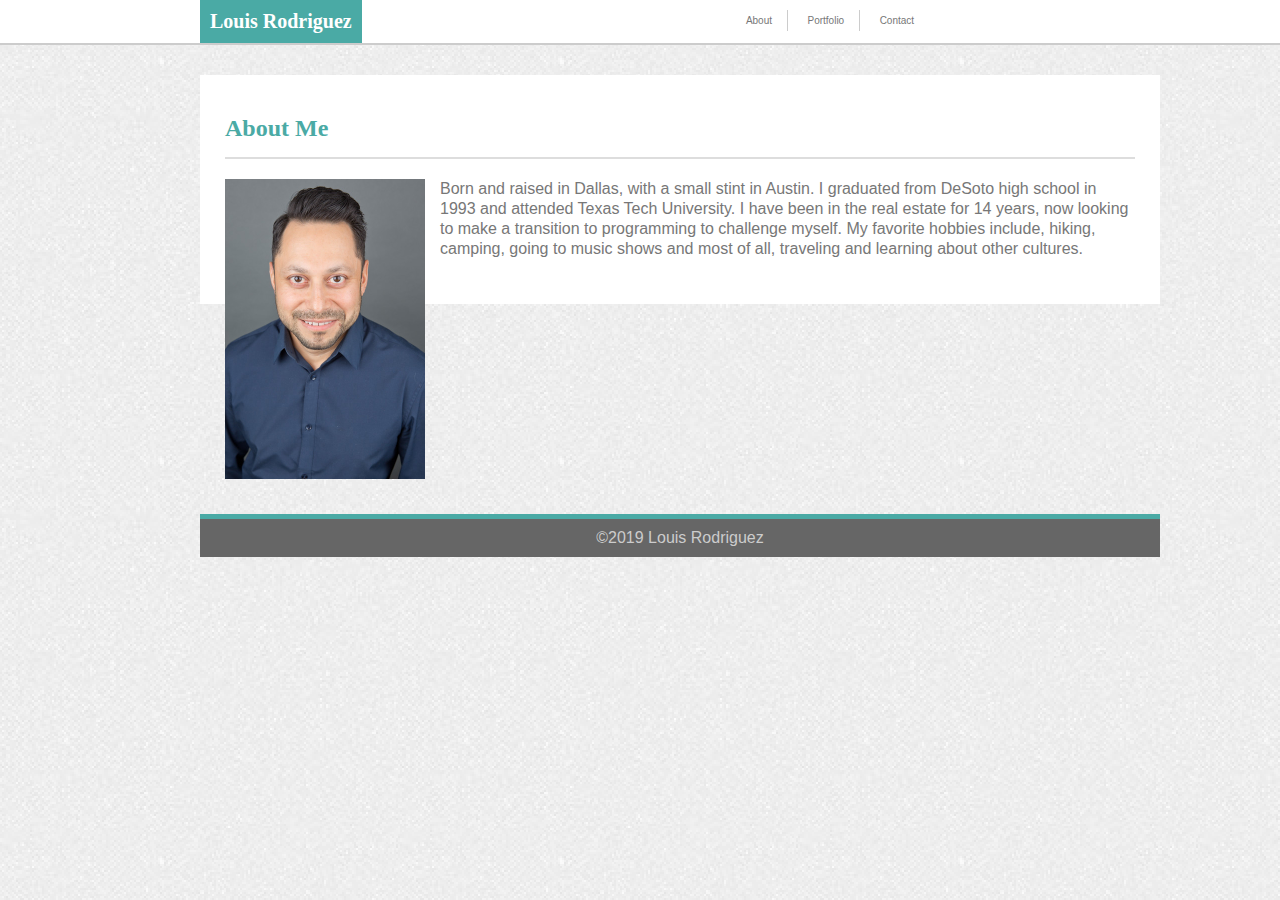
<file: index.html>
<!DOCTYPE html>
<html>
    <head>
        <meta charset="utf-8">
        <link rel= "stylesheet" href="assets/style.css">
        <title>Basic Portfolio | Welcome</title>
                
    </head> 
    <body>
        <header>
            <div class="wrapper">
                <h1>Louis Rodriguez</h1>
                <nav>         
                    <ul>
                        <li><a href= "index.html">About</a></li>
                        <li><a href= "portfolio.html">Portfolio</a></li>
                        <li><a href= "contact.html">Contact</a>
                    </ul>                 
                </nav> 
            </div>
        </header>    
            
            <div class= "wrapper">
                <section id= "mainsec">
                <h2>About Me</h2>

                <img class= "headshot17" src= "assets/images/headshot17.jpg" alt= "Louis Rodriguez" class= "inline-img"/>

                <p>Born and raised in Dallas, with a small stint in Austin.  I graduated from DeSoto high school in 1993 and attended Texas Tech University. I have been in the real estate for 14 years, now looking to make a transition to programming to challenge myself. My favorite hobbies include, hiking, camping, going to music shows and most of all, traveling and learning about other cultures. 

                </p>
                </section>         

            <div class= "clearfix"></div>
                   
        <footer>&copy;2019 Louis Rodriguez</footer> 
    </body>
</html>
</file>
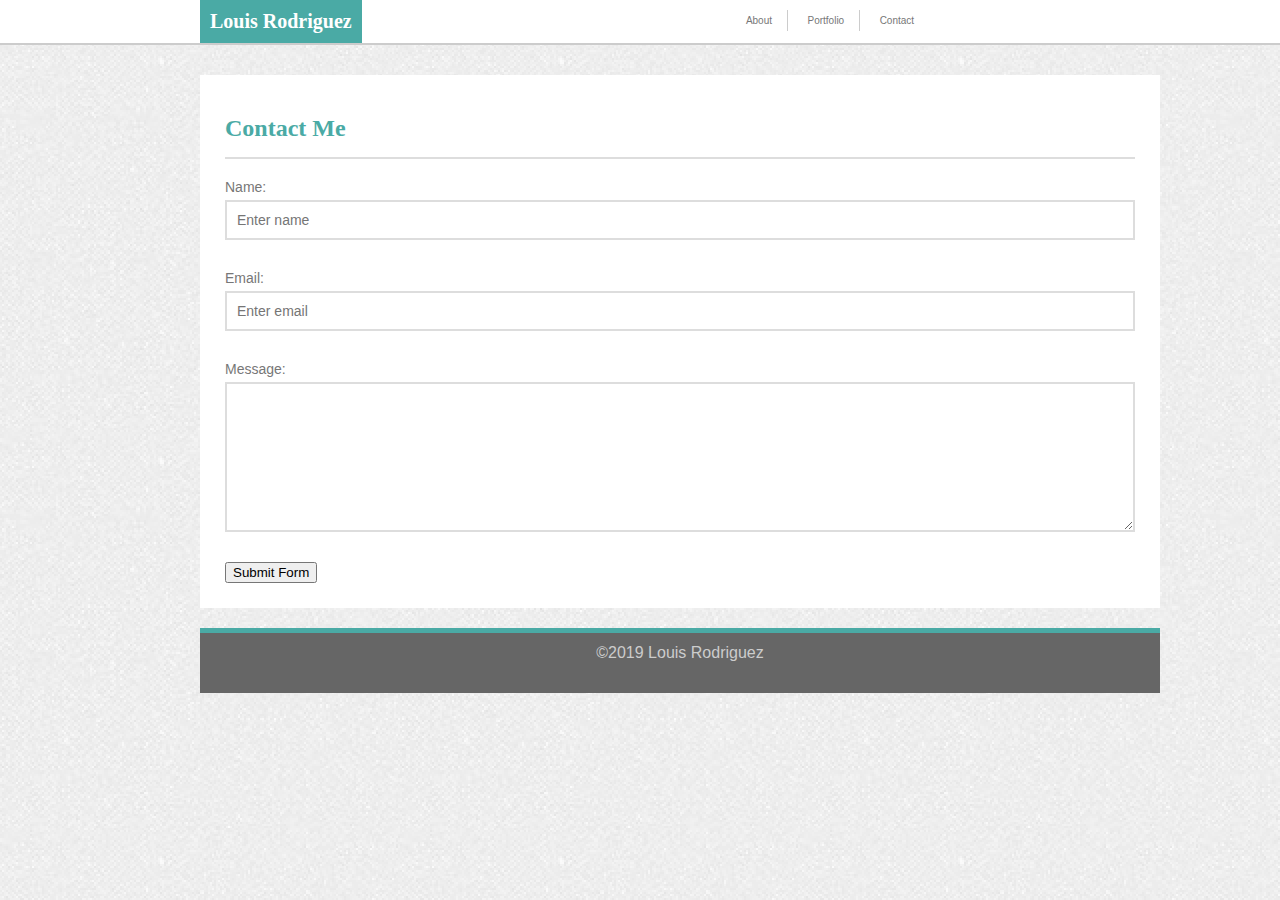
<file: contact.html>
<!DOCTYPE html>
<html>
    <head>
        <meta charset="utf-8">
        <link rel= "stylesheet" href="assets/style.css">
        <title>Basic Portfolio | Welcome</title>
                
    </head> 
    <body>
        <header>
            <div class="wrapper">
                <h1>Louis Rodriguez</h1>
                <nav>         
                    <ul>
                        <li><a href= "index.html">About</a></li>
                        <li><a href= "portfolio.html">Portfolio</a></li>
                        <li><a href= "contact.html">Contact</a>
                    </ul>                 
                </nav> 
            </div>
        </header>  
        
        <div class= "wrapper">
                <section id= "mainsec">
                <h2>Contact Me</h2>
            
            <form>
                <label for="name">Name:</label>
                <input type="text" name="name" id="form-name" placeholder="Enter name">

                <label for="name">Email:</label>
                <input type="text" name="name" id="form-email" placeholder="Enter email">

                <label for= "message">Message:</label>
                <textarea name= "message" id="form-message"></textarea>

                <button type= "submit">Submit Form</button>
            </form>
               
                </section>         

            <div class= "clearfix"></div>
                   
        <footer>
            <div class= "copyright">
                <p>&copy;2019 Louis Rodriguez</p>
            </div>
    </body>
</html>
</file>
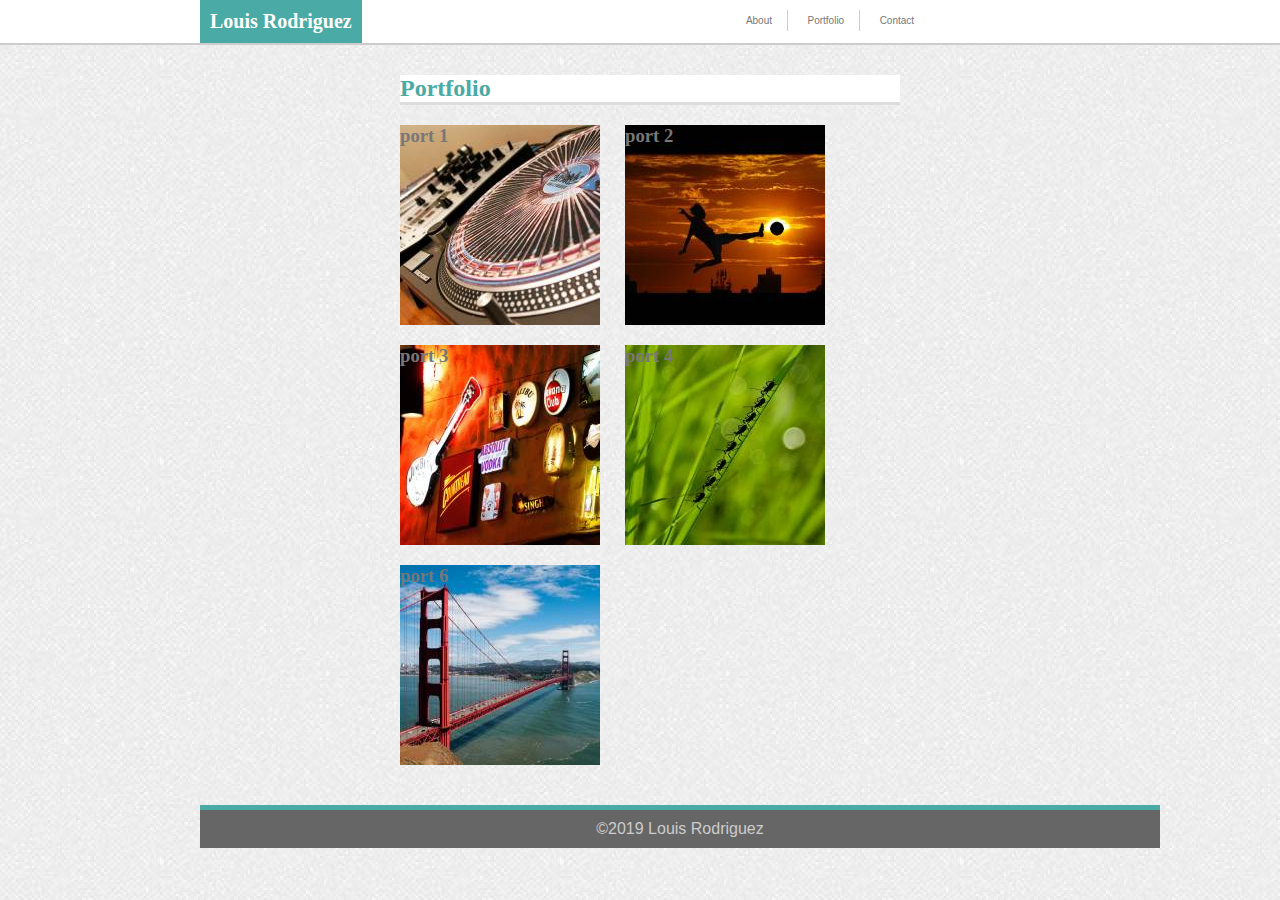
<file: portfolio.html>
<!DOCTYPE html>
<html>
    <head>
        <meta charset="utf-8">
        <link rel= "stylesheet" href="assets/style.css">
        <title>Basic Portfolio | Welcome</title>
                
    </head> 
    <body>
        <header>
            <div class="wrapper">
                <h1>Louis Rodriguez</h1>
                <nav>         
                    <ul>
                        <li><a href= "index.html">About</a></li>
                        <li><a href= "portfolio.html">Portfolio</a></li>
                        <li><a href= "contact.html">Contact</a>
                    </ul>                 
                </nav> 
            </div>
        </header>

        <div class= "wrapper">
            <section id= "mainsec2">                 
            <h2>Portfolio</h2>  
        
                    <div class= "portfolio-item" id="port1">
                    <h3>port 1</h3>
                    </div>
                    <div class= "portfolio-item" id="port2">
                    <h3>port 2</h3>
                    </div>
                    <div class= "portfolio-item" id="port3">
                    <h3>port 3</h3> 
                    </div>
                    <div class= "portfolio-item" id="port4">
                    <h3>port 4</h3>
                    </div>
                    <div class= "portfolio-item" id="port6">
                    <h3>port 6</h3> 
                    <!-- </div> -->

            </section>

        </div>
        
        <div class= "clearfix"></div>
            
        <footer>&copy;2019 Louis Rodriguez</footer> 
    </body>
</html>
</file>
<file: assets/style.css>
* {
   box-sizing: border-box; 
   margin: auto 0;
}

body {
    background-color: #ffffff;
    background: url('../assets/images/light_toast_@2X.png');
    font-family: Arial, Helvetica Neue, Helvetica, sans-serif; 
    color: #777777;
}
/* catch-all technique */
h1, h2, h3, h4, h5, h6 {
    font-family: Georgia, Times, Times New Roman, serif;
    font-weight: bold;
}

header {
    Background: #ffffff;
    border-bottom: 2px solid #ccc;  
    margin-bottom: 30px;
}
.headshot17 {
    width: 200px;
    float: left;
    margin: 0 15px 15px 0;
}

header h1 {
    background: #4aaaa5;
    color: #ffffff;
    display: inline-block;
    font-size: 20px;
    padding: 10px;
    margin-left: 200px;
}

nav {
    text-align: center;
    width: 300px;
    float:right;
    margin-top: 10px; 
}

nav ul li {
    display: inline;
}

nav a { 
    color: #777777;
    font-size: 10px;
    padding: 5px 15px;
    border-right: 1px solid #ccc;
    text-decoration: none;
}

nav ul li:last-child a {
    border-right: none;
}

.wrapper {
    width: 960px;
    margin: 0 auto
}

.clearfix { 
    display: block;
    clear: both;
}

#mainsec {
    width: 960px;
    background: #fff;  
    padding: 25px;
    margin-left: 200px; 
}

#mainsec h2 {
    font-size: 24px;
    padding: 15px 0;
    margin-bottom: 20px;
    border-bottom: 2px solid #dddddd;
    color: #4aaaa5;
}

p { 
    font-size: 16px;
    line-height: 20px;
    margin-bottom: 20px;
}

footer {
    background: #666666;
    border-top: 5px solid #4aaaa5 ;    
    color: #ccc;
    text-align: center;
    padding: 40px;
    margin-top: 20px;
    width: 100%;
    margin-left: 200px;  
}

form label {
    font-size: 14px;
    display: block;
}

form input, textarea {
    width: 100%;
    display: block;
    margin: 5px 0 20px 0;
    margin-bottom: 30px;
    border: 2px solid #dddddd; 
    padding: 10px;
    font-size: 14px;
}

textarea {
    height: 150px;
}   

.wrapper { 
    width: 960px;
    margin: auto 0;
}

.inline-img { 
    float: left;
    margin: 0 15px 15px 0
}

.portfolio-item {
    position: relative;
    margin-bottom: 20px;
    width: 45%;
    float: left;
    height: 200px
}
.portfolio-pics h3 {
    background: #4aaaa5;
    color: #fff;
    text-align: center;
    padding: 10px 0;
    position: relative;
    bottom: 5px;
    width: 200px;
}
#mainsec2 {
    width: 500px;
    margin-left: 400px;
    background:#fff;
}

#mainsec2 h2 {
    color: #4aaaa5;
    margin-bottom: 20px;
    border-bottom: 3px solid #dddddd;
}

#port1 {
    background: url('../assets/images/technics-q-c-200-200-2.jpg');
    background-repeat: no-repeat;

}
#port2 {
    background: url('../assets/images/sports-q-c-200-200-6.jpg');
    background-repeat: no-repeat;
}    
#port3 {
    background: url('../assets/images/nightlife-q-c-200-200-6.jpg');
    background-repeat: no-repeat;
}    
#port4 { 
    background: url('../assets/images/nature-q-c-200-200-1.jpg');
    background-repeat: no-repeat;
}
#port6 {
    background: url('../assets/images/city-q-c-200-200-9.jpg');
    background-repeat: no-repeat;
}

.clearfix { 
    display: block;
    clear: both; 
}

footer {
    background: #666666;
    border-top: 5px solid #4aaaa5 ;    
    color: #ccc;
    text-align: center;
    padding: 10px;
    margin-top: 20px;
    width: 960px;
    margin-left: 200px;
}
</file>
